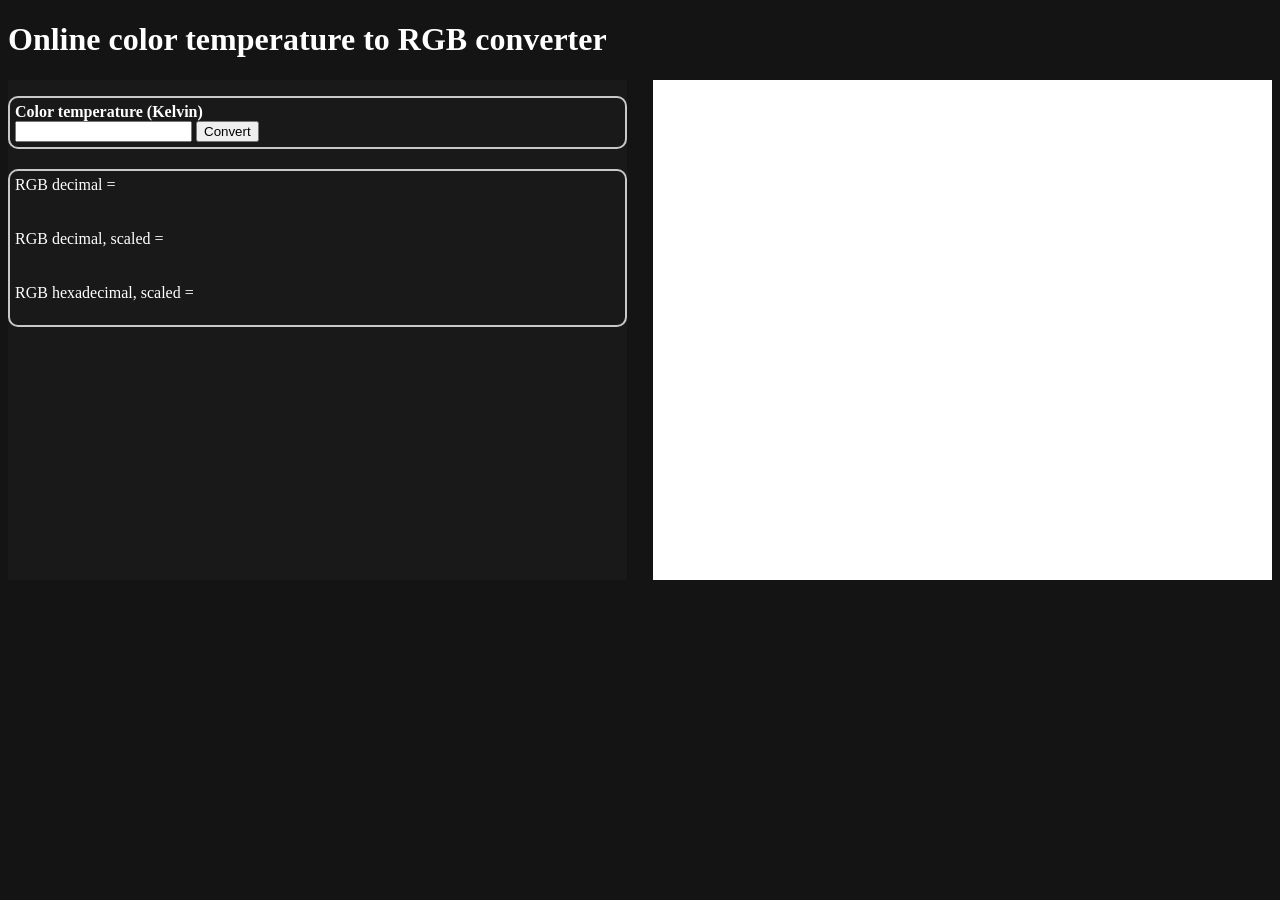
<file: index.html>
<!DOCTYPE html>
<html>
	<head>
		<title class="text">Color Temperature Converter</title>
		<link rel="stylesheet" type="text/css" href="stylesheet.css">
		<script src="colorTempToRGB.js"></script>
		<script src="https://ajax.googleapis.com/ajax/libs/jquery/1.12.2/jquery.min.js"></script>
		<script src="pageFunctionality.js"></script>
	</head>
	<body>
		<h1>Online color temperature to RGB converter</h1>
		<div id="left">
			<p id="input" class="InO">
				<b>Color temperature (Kelvin)</b><br>
				<input type="text" id="textField">
				<button id="submitButton">Convert</button>
			</p><br>
			<div id="output" class="InO">
				RGB decimal =<br><br><br>
				RGB decimal, scaled =<br><br><br>
				RGB hexadecimal, scaled =<br><br>
			</div>
		</div>
		<div id="right"></div>
	</body>
</html>
</file>
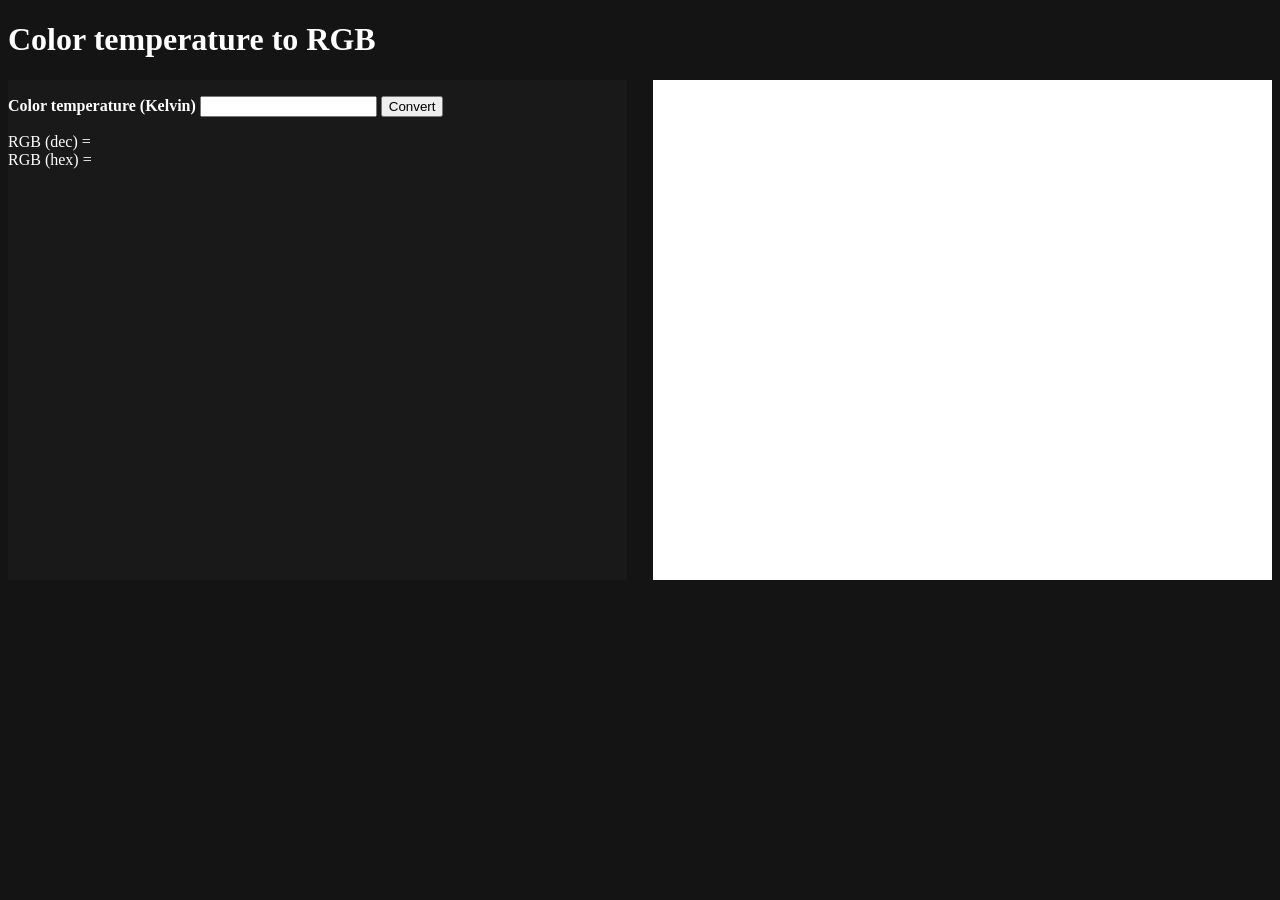
<file: K-RGB.html>
<!DOCTYPE html>
<html>
	<head>
		<title class="text">Colour Temperature</title>
		<link rel="stylesheet" type="text/css" href="stylesheet.css">
		<script src="colorTempToRGB.js"></script>
		<script src="pageFunctionality.js"></script>
	</head>
	<body>
		<h1>Color temperature to RGB</h1>
		<div id="left">
			<p>
				<b>Color temperature (Kelvin)</b>
				<input type="text" id="textField">
				<button onclick="convert();">Convert</button>
			</p>
			<div id="output">
				RGB (dec) =<br>
				RGB (hex) =
			</div>
		</div>
		<div id="right">
			
		</div>
	</body>
</html>
</file>
<file: stylesheet.css>
body
{
	background-color: rgb(20,20,20);
	color: white;
}
#left
{
	height: 500px;
	width: 49%;
	background-color: rgb(25,25,25);
	float: left;
}
#output
{
	background-color = white;
}
#right
{
	height: 500px;
	width: 49%;
	background-color: white;
	float: right;
}
.InO
{
	margin-bottom: 2px;
	box-sizing: border-box;
	border: 2px solid rgb(200,200,200);
	border-radius: 10px;
	padding: 5px;
}
</file>
